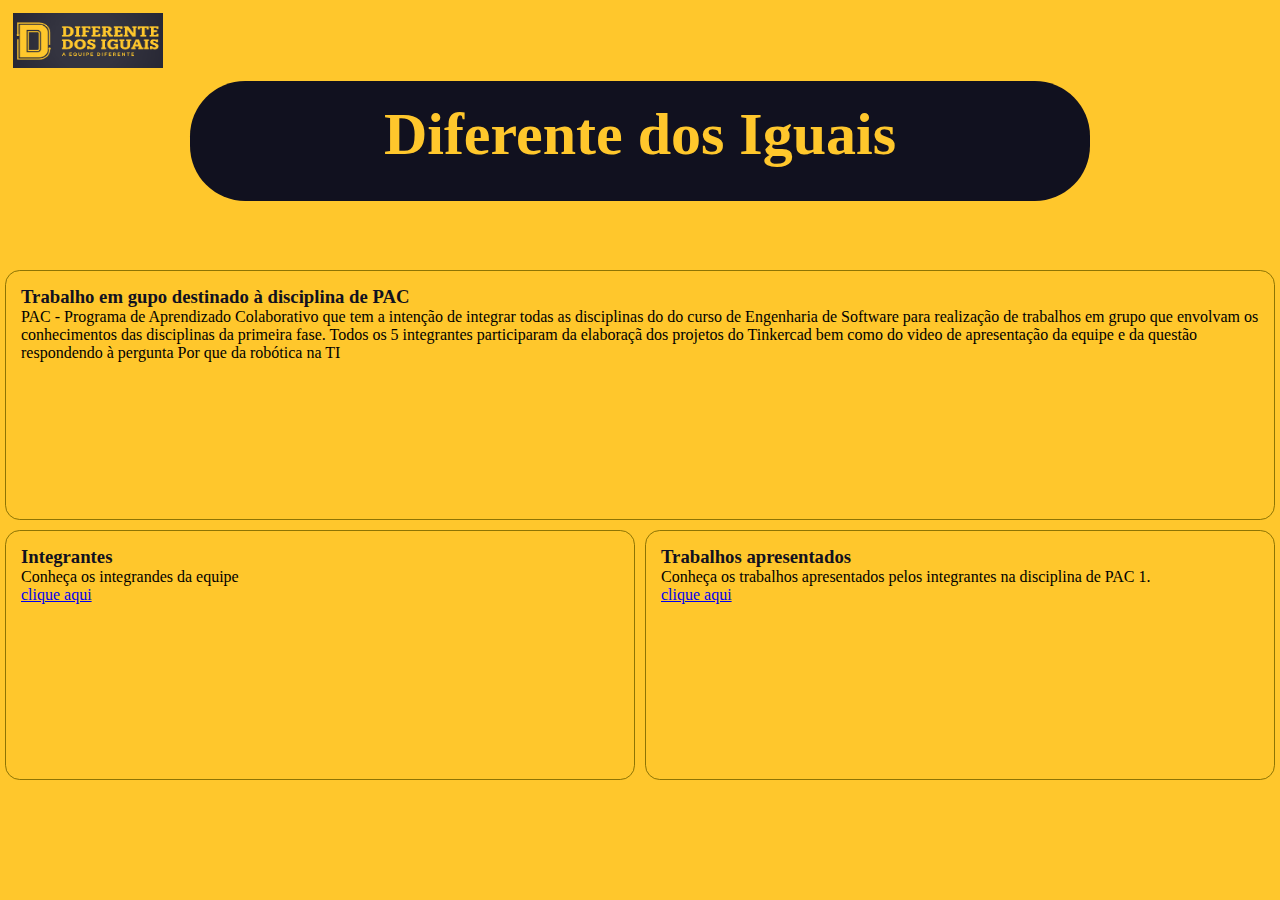
<file: index.html>
<!DOCTYPE html>
<html lang="pt">
    <!-- início do cabeçalho-->
<head>
    <meta charset="UTF-8">
    <meta http-equiv="X-UA-Compatible" content="IE=edge">
    <meta name="viewport" content="width=device-width, initial-scale=1.0">    
    <link rel="stylesheet" href="css/stylesPAC1.css">
    <title>TRABALHO PAC N2</title>
</head>
<!-- fim do cabeçalho-->
<body>
    <img class="logo" src="ImagenssitePAC1/Logoequipe1.png" alt="Diferente dos Iguais" width="150px" height="65px">
    <h1>Diferente dos Iguais</h1>
    <div class="row div">
        <div class="col-lg-12 col-md-12 col-sm-12">
            <section>
                <h3>Trabalho em gupo destinado à disciplina de PAC</h3>
                <p>PAC - Programa de Aprendizado Colaborativo que tem a intenção de integrar todas as disciplinas do 
                   do curso de Engenharia de Software para realização de trabalhos em grupo que envolvam
                   os conhecimentos das disciplinas da primeira fase. Todos os 5 integrantes participaram da elaboraçã
                   dos projetos do Tinkercad bem como do video de apresentação da equipe e da questão respondendo à pergunta
                   Por que da robótica na TI</p>
            </section>
        </div>
        <div class="col-lg-6 col-md-6 col-sm-12">
            <section>
                <h3>Integrantes</h3>
                <p>Conheça os integrandes da equipe</p>
                <a href="integrantesPAC1.html">clique aqui</a>
            </section>
        </div>
        <div class="col-lg-6 col-md-6 col-sm-12">
            <section>
                <h3>Trabalhos apresentados</h3>
                <p>Conheça os trabalhos apresentados pelos integrantes na disciplina de PAC 1.</p>
                <a href="trabalhospac1.html">clique aqui</a>
            </section>
        </div>        
    </div>
</body>
</html>
</file>
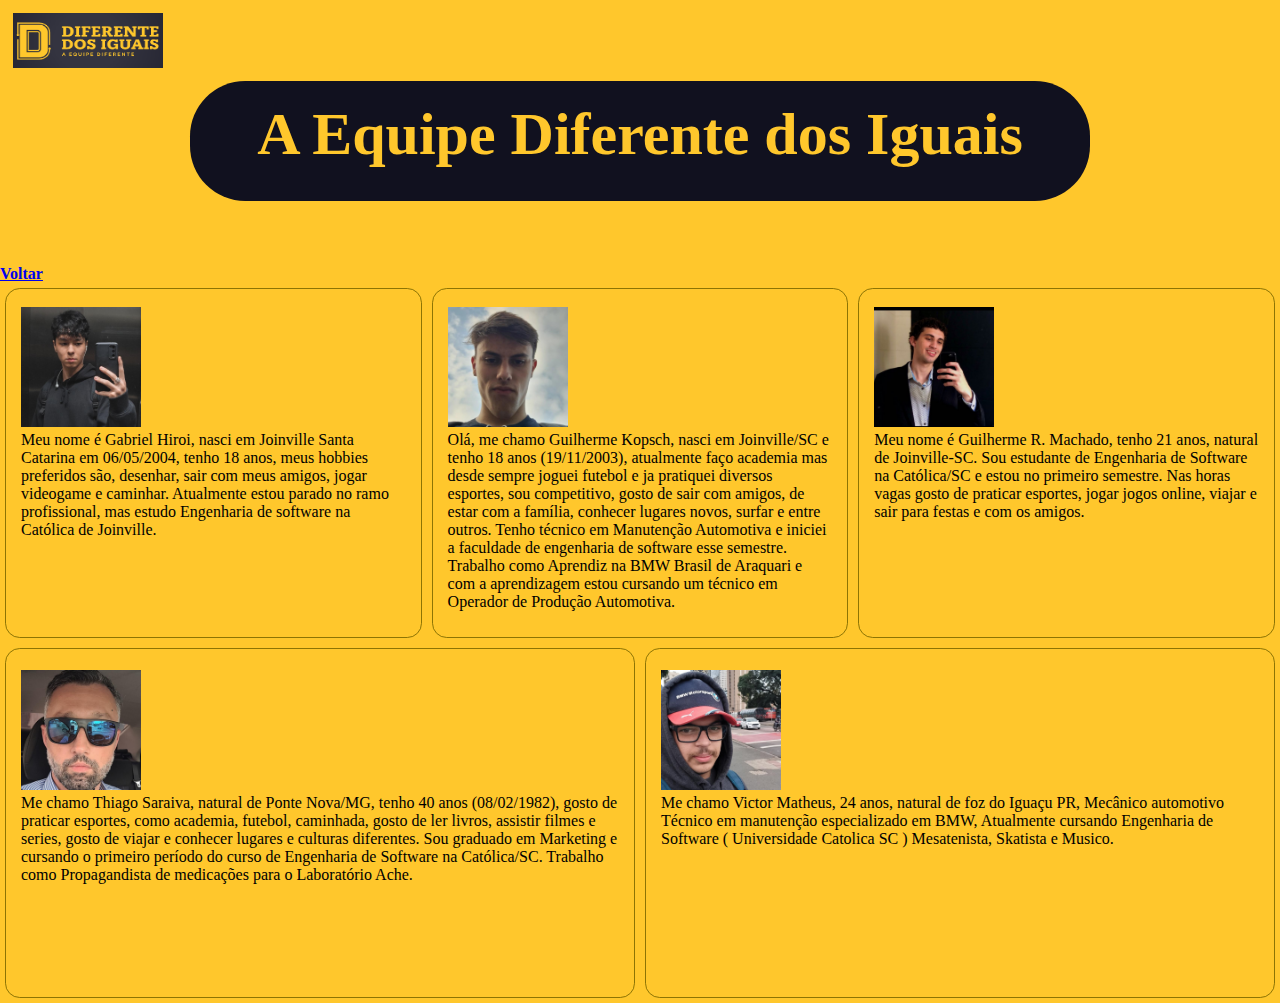
<file: integrantesPAC1.html>
<!DOCTYPE html>
<html lang="pt">
<head>
    <meta charset="UTF-8">
    <meta http-equiv="X-UA-Compatible" content="IE=edge">
    <meta name="viewport" content="width=device-width, initial-scale=1.0">
    <link rel="stylesheet" href="css/stylesPAC1.css">
    <title>Diferente dos Iguais</title>
</head>
<body>
    <img class="logo" src="ImagenssitePAC1/Logoequipe1.png" alt="DiferentedosIguais" width="150px" height="65px">
    <h1>A Equipe Diferente dos Iguais</h1>
    <a href="index.html"><strong>Voltar</strong></a>
    <div class="row div">
        <div class="col-lg-4 col-md-3 col-sm-12">
            <section class="section1">
                    <img class="integrantes" src="ImagenssitePAC1/GabrielHiroi.jpg" alt="Foto de Gabriel Hiroi">
                    <p>Meu nome é Gabriel Hiroi, nasci em Joinville Santa Catarina em 06/05/2004, tenho 18 
                       anos, meus hobbies preferidos são, desenhar, sair com meus amigos, jogar videogame
                       e caminhar. Atualmente estou parado no ramo profissional, mas estudo Engenharia de 
                       software na Católica de Joinville.</p>
            </section>
        </div>
        <div class="col-lg-4 col-md-3 col-sm-12">
            <section class="section1">
                    <img class="integrantes" src="ImagenssitePAC1/GuilhermeElias.jpg" alt="Foto de Guilherme Elias">
                    <p>Olá, me chamo Guilherme Kopsch, nasci em Joinville/SC e tenho 18 anos (19/11/2003),
                       atualmente faço academia mas desde sempre joguei futebol e ja pratiquei diversos
                       esportes, sou competitivo, gosto de sair com amigos, de estar com a família, conhecer
                       lugares novos, surfar e entre outros. Tenho técnico em Manutenção Automotiva e iniciei
                       a faculdade de engenharia de software esse semestre. Trabalho como Aprendiz na BMW Brasil
                       de Araquari e com a aprendizagem estou cursando um técnico em Operador de Produção Automotiva.</p>
            </section>
        </div>        
        <div class="col-lg-4 col-md-3 col-sm-12">
            <section class="section1">
                    <img class="integrantes" src="ImagenssitePAC1/GuilhermeMachado.jpg" alt="Foto de Guilherme Machado">
                    <p>Meu nome é Guilherme R. Machado, tenho 21 anos, natural de Joinville-SC. 
                       Sou estudante de Engenharia de Software na Católica/SC e estou no primeiro semestre.
                       Nas horas vagas gosto de praticar esportes, jogar jogos online, viajar e sair para 
                       festas e com os amigos.</p>
            </section>
        </div>
        <div class="col-lg-6 col-md-3 col-sm-12">
            <section class="section1">
                    <img class="integrantes" src="ImagenssitePAC1/ThiagoSaraiva.jpg" alt="Foto de Thiago Saraiva">
                    <p>Me chamo Thiago Saraiva, natural de Ponte Nova/MG, tenho 40 anos (08/02/1982), gosto de praticar esportes,
                       como academia, futebol, caminhada, gosto de ler livros, assistir filmes e series, gosto de viajar e conhecer
                       lugares e culturas diferentes. Sou graduado em Marketing e cursando o primeiro período do curso de Engenharia
                       de Software na Católica/SC. Trabalho como Propagandista de medicações para o Laboratório Ache.</p>
            </section>
        </div>
        <div class="col-lg-6 col-md-12 col-sm-12">
            <section class="section1">
                    <img class="integrantes" src="ImagenssitePAC1/VictorMatheus.jpg" alt="Foto de Victor Matheus">
                    <p>Me chamo Victor Matheus, 24 anos, natural de foz do Iguaçu PR, Mecânico automotivo 
                        Técnico em manutenção especializado em BMW, Atualmente cursando Engenharia de Software 
                        ( Universidade Catolica SC ) Mesatenista, Skatista e Musico.</p>
            </section>
        </div>
    </div>
</body>
</html>
</file>
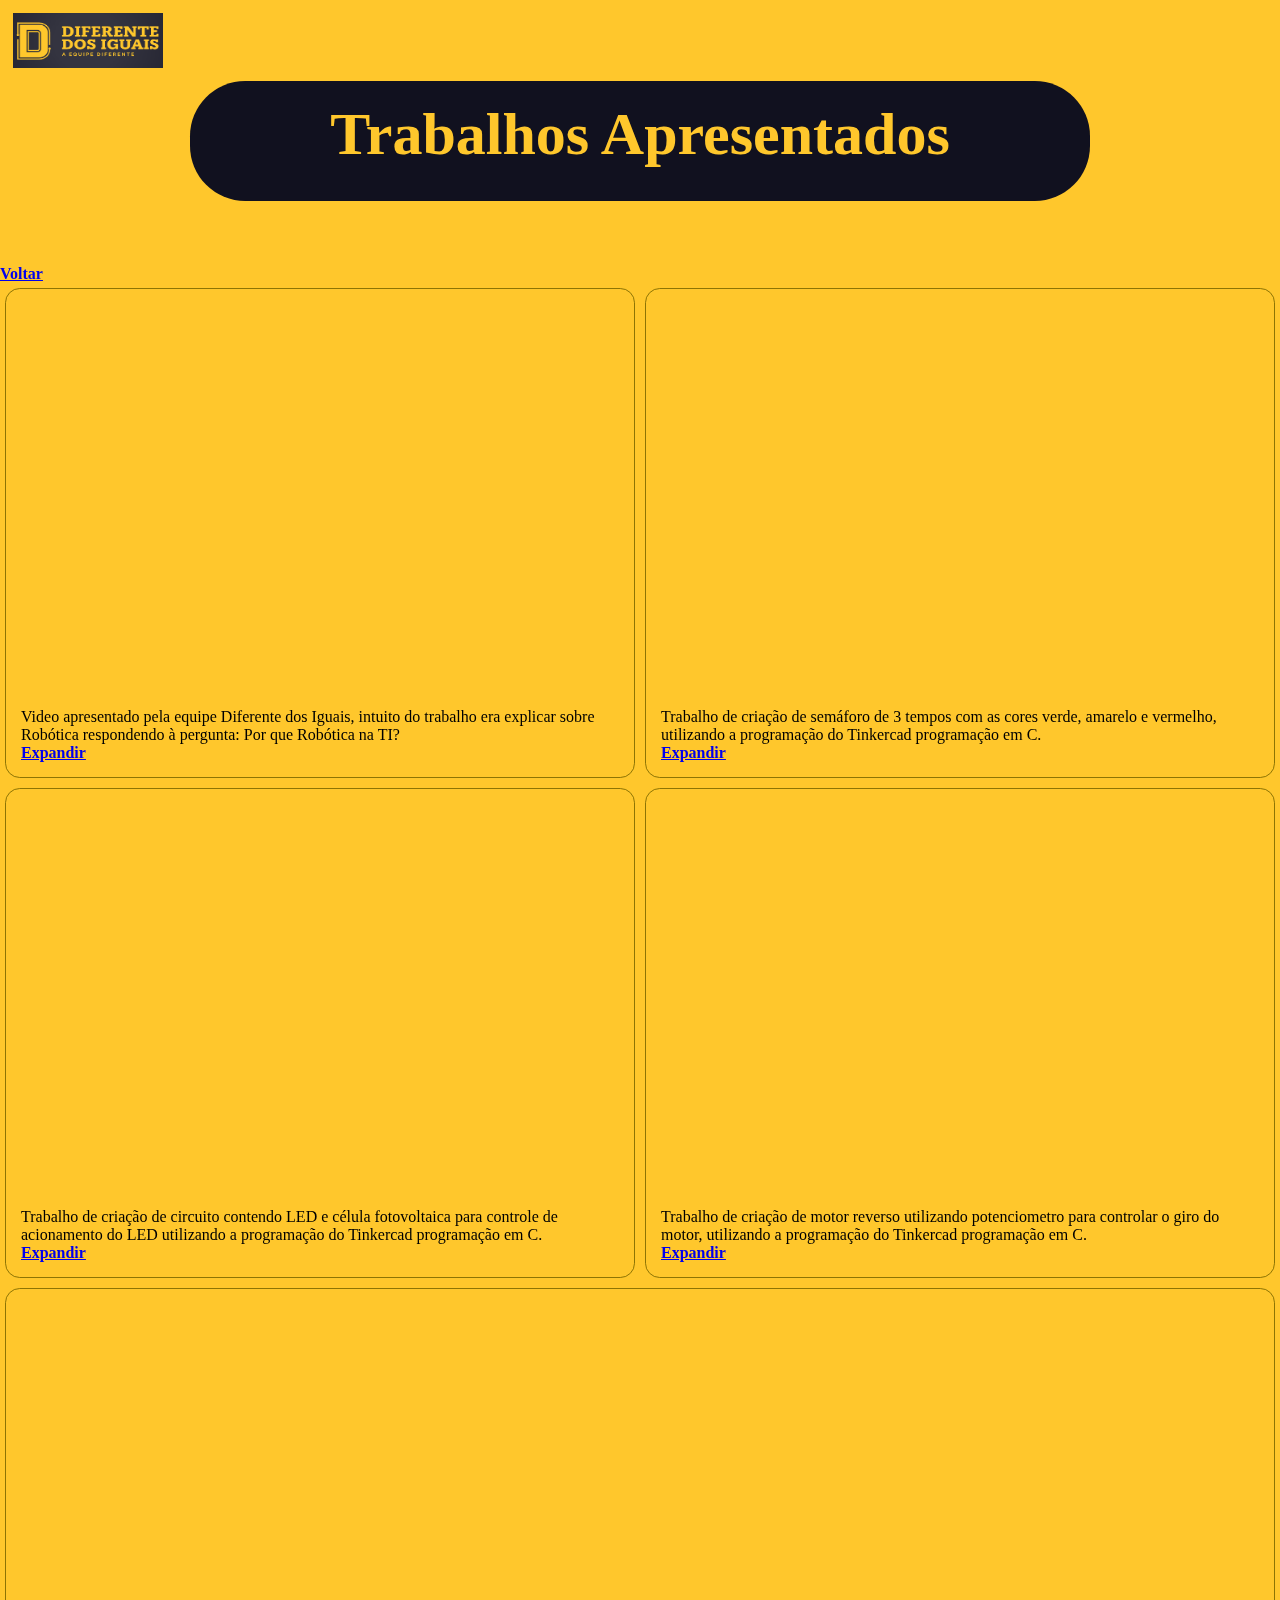
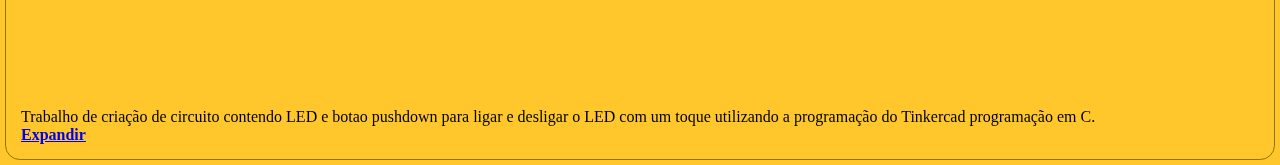
<file: trabalhospac1.html>
<!DOCTYPE html>
<html lang="en">
<head>
    <meta charset="UTF-8">
    <meta http-equiv="X-UA-Compatible" content="IE=edge">
    <meta name="viewport" content="width=device-width, initial-scale=1.0">
    <link rel="stylesheet" href="css/stylesPAC1.css">
    <title>Diferente dos Iguais</title>
</head>
<body>
    <img class="logo" src="ImagenssitePAC1/Logoequipe1.png" alt="DiferentedosIguais" width="150px" height="65px">
    <h1>Trabalhos Apresentados</h1>
    <a href="index.html"><strong>Voltar</strong></a>
    <div class="row div">
        <div class="col-lg-6 col-md-6 col-sm-12">
            <section>
                <iframe width="100%" height="400px" src="https://www.youtube.com/embed/-_ymS7pDyd0" title="YouTube video player" frameborder="0" allow="accelerometer; autoplay; clipboard-write; encrypted-media; gyroscope; picture-in-picture" allowfullscreen></iframe>
                    <p>Video apresentado pela equipe Diferente dos Iguais, intuito do trabalho era explicar
                       sobre Robótica respondendo à pergunta: Por que Robótica na TI?</p>
                    <a href="https://www.youtube.com/embed/-_ymS7pDyd0" target="_blank"><strong>Expandir</strong></a>
            </section>
        </div>
        <div class="col-lg-6 col-md-6 col-sm-12">
            <section>
                <iframe width="100%" height="400px" src="https://www.tinkercad.com/embed/ddUIPSNH1jH?editbtn=1" frameborder="0" marginwidth="0" marginheight="0" scrolling="no"></iframe>
                    <p>Trabalho de criação de semáforo de 3 tempos com as cores verde, amarelo e vermelho,
                       utilizando a programação do Tinkercad programação em C.</p>
                    <a href="https://www.tinkercad.com/embed/ddUIPSNH1jH?editbtn=1" target="_blank"><strong>Expandir</strong></a>
            </section>
        </div>        
        <div class="col-lg-6 col-md-6 col-sm-12">
            <section>
                <iframe width="100%" height="400px" src="https://www.tinkercad.com/embed/7oG2R8K1WkM?editbtn=1" frameborder="0" marginwidth="0" marginheight="0" scrolling="no"></iframe>
                    <p>Trabalho de criação de circuito contendo LED e célula fotovoltaica para controle de
                       acionamento do LED utilizando a programação do Tinkercad programação em C.</p>
                       <a href="https://www.tinkercad.com/embed/7oG2R8K1WkM?editbtn=1" target="_blank"><strong>Expandir</strong></a>
            </section>
        </div>
        <div class="col-lg-6 col-md-6 col-sm-12">
            <section>
                <iframe width="100%" height="400px" src="https://www.tinkercad.com/embed/bbImOHuJIWX?editbtn=1" frameborder="0" marginwidth="0" marginheight="0" scrolling="no"></iframe>
                    <p>Trabalho de criação de motor reverso utilizando potenciometro para controlar o giro
                       do motor, utilizando a programação do Tinkercad programação em C.</p>
                       <a href="https://www.tinkercad.com/embed/bbImOHuJIWX?editbtn=1" target="_blank"><strong>Expandir</strong></a>
            </section>
        </div>
        <div class="col-lg-12 col-md-12 col-sm-12">
            <section>
                <iframe width="100%" height="400px" src="https://www.tinkercad.com/embed/ltQmh1iZFQ2?editbtn=1" frameborder="0" marginwidth="0" marginheight="0" scrolling="no"></iframe>
                    <p>Trabalho de criação de circuito contendo LED e botao pushdown para ligar e desligar
                       o LED com um toque utilizando a programação do Tinkercad programação em C.</p>
                       <a href="https://www.tinkercad.com/embed/ltQmh1iZFQ2?editbtn=1" target="_blank"><strong>Expandir</strong></a>
            </section>
        </div>
    </div>
</body>
</html>
</file>
<file: css/stylesPAC1.css>
* {
    box-sizing: border-box;
    font-family: serif;
    margin: 0;
    padding: 0; 
  }

.row {
      width: 100%;
      
  }

body {
    background-color: #ffc72c;
  }

  a{    
    margin-bottom: 5%;
  }
  
section{
    margin: 5px;
    padding: 15px;
    min-height: 250px;
    border-radius: 0.92em;
    border: 1px solid rgb(141, 116, 4);
    border-radius: 00.92em;
  }

  .section1{
    margin: 5px;
    padding: 15px;
    min-height: 350px;
    border-radius: 0.92em;
    border: 1px solid rgb(141, 116, 4);
    border-radius: 00.92em;
  }

ul {
  list-style-type: none;
}

.titulo{

    font-size: 15px;
}

h1{
    
    font-size: 60px;
    font-weight: bold;
    color:  #ffc72c;
    text-align: center;    
    width: 15em;
    height: 2em;
    padding: 1.5%;
    background-color: #11111f;
    position: relative;
    margin-left: auto;
    margin-right: auto;
    clear: both;
    border-radius: 0.92em;
    margin-bottom: 5%;    
}

img.integrantes{

    width: 7.5em;
    height: 7.5em;
    float: none;
    clear: left;
    border: 1px;
    position: relative;
    margin-left: auto;
    margin-right: auto;
    margin-top: 1%;
  
}

img.logo{

  float: left;
  clear: both;
  position: relative;
  width: 115x;
  height: 55px;
  margin: 1%;
  
}

h3{
  color: #11111f;
}


@media (min-width: 992px) {
  .col-lg-1, .col-lg-2, .col-lg-3, .col-lg-4, .col-lg-5, .col-lg-6, .col-lg-7, .col-lg-8, .col-lg-9, .col-lg-10, .col-lg-11, .col-lg-12 {
    float: left;
  }
  .col-lg-1 {
    width: 8.33%;
  }
  .col-lg-2 {
    width: 16.66%;
  }
  .col-lg-3 {
    width: 25%;
  }
  .col-lg-4 {
    width: 33.33%;
  }
  .col-lg-5 {
    width: 41.66%;
  }
  .col-lg-6 {
    width: 50%;
  }
  .col-lg-7 {
    width: 58.33%;
  }
  .col-lg-8 {
    width: 66.66%;
  }
  .col-lg-9 {
    width: 74.99%;
  }
  .col-lg-10 {
    width: 83.33%;
  }
  .col-lg-11 {
    width: 91.66%;
  }
  .col-lg-12 {
    width: 100%;
  }
}
/********** Só dispositivos médios **********/
@media (min-width: 768px) and (max-width: 991px) {
  .col-md-1, .col-md-2, .col-md-3, .col-md-4, .col-md-5, .col-md-6, .col-md-7, .col-md-8, .col-md-9, .col-md-10, .col-md-11, .col-md-12 {
    float: left;
  }
  .col-md-1 {
    width: 8.33%;
  }
  .col-md-2 {
    width: 16.66%;
  }
  .col-md-3 {
    width: 25%;
  }
  .col-md-4 {
    width: 33.33%;
  }
  .col-md-5 {
    width: 41.66%;
  }
  .col-md-6 {
    width: 50%;
  }
  .col-md-7 {
    width: 58.33%;
  }
  .col-md-8 {
    width: 66.66%;
  }
  .col-md-9 {
    width: 74.99%;
  }
  .col-md-10 {
    width: 83.33%;
  }
  .col-md-11 {
    width: 91.66%;
  }
  .col-md-12 {
    width: 100%;
  }
}
@media (max-width: 767px) {
  .col-sm-1, .col-sm-2, .col-sm-3, .col-sm-4, .col-sm-5, .col-sm-6, .col-sm-7, .col-sm-8, .col-sm-9, .col-sm-10, .col-sm-11, .col-sm-12 {
    float: left;
  }
  .col-sm-1 {
    width: 8.33%;
  }
  .col-sm-2 {
    width: 16.66%;
  }
  .col-sm-3 {
    width: 25%;
  }
  .col-sm-4 {
    width: 33.33%;
  }
  .col-sm-5 {
    width: 41.66%;
  }
  .col-sm-6 {
    width: 50%;
  }
  .col-sm-7 {
    width: 58.33%;
  }
  .col-sm-8 {
    width: 66.66%;
  }
  .col-sm-9 {
    width: 74.99%;
  }
  .col-sm-10 {
    width: 83.33%;
  }
  .col-sm-11 {
    width: 91.66%;
  }
  .col-sm-12 {
    width: 100%;
  }
}
</file>
